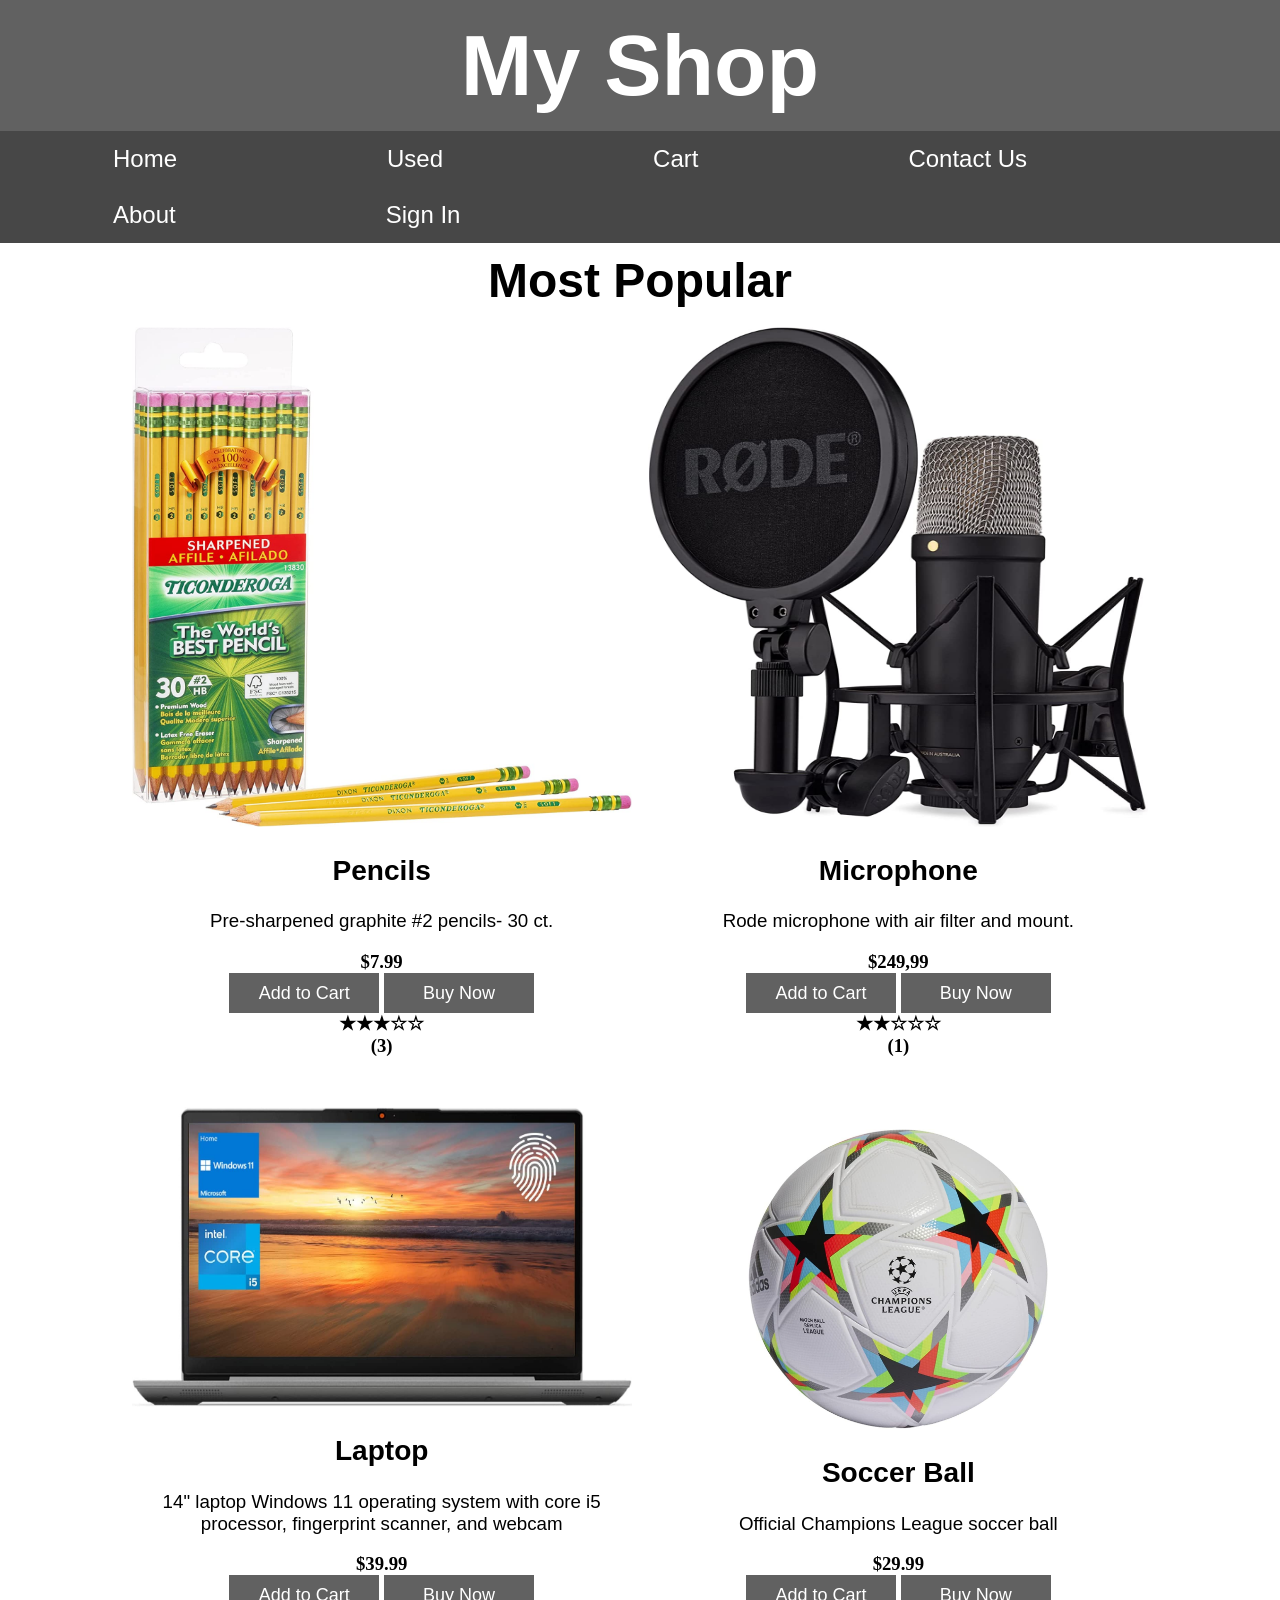
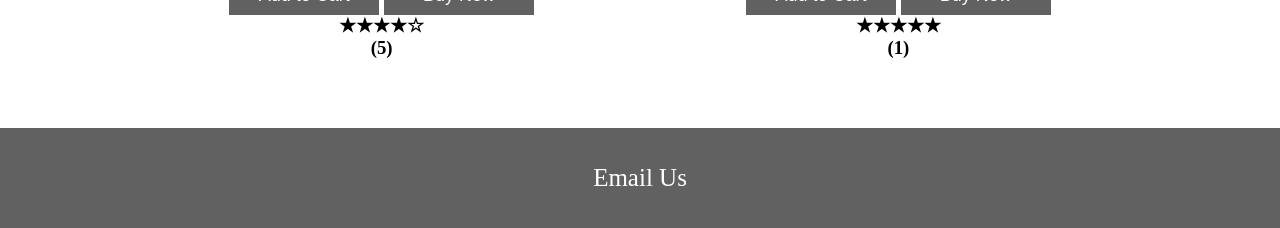
<file: index.html>
<!DOCTYPE html>
<html>
<head>
	<title>Shop Now - Products</title>
	<link rel="stylesheet" type="text/css" href="style.css">
</head>
<body>
	<header>
<nav class="tnav">
		<h1>My Shop</h1>
		</nav>
		<nav class="bnav">

			<ul>
				<li><a href="home.html">Home</a></li>
				<li><a href="used.html">Used</a></li>
				<li><a href="cart.html">Cart</a></li>
				<li><a href="Contactus.html">Contact Us</a></li>
				<li><a href="about.html">About</a></li>
				<li><a href="signin.html">Sign In</a></li>
			</ul>
		</nav>
	</header>

	<main>
	<h3 class="subtitle">Most Popular<h3>
		<div class="product">
			<img src="pencil.jpg" alt="Product 1">
			<h2>Pencils</h2>
			<p>Pre-sharpened graphite #2 pencils- 30 ct.</p>
			<div class="price">$7.99</div>
			<button type="button">Add to Cart</button>
			<button type="button">Buy Now</button>
			<div class="reviews">
				<div class="stars">&#9733;&#9733;&#9733;&#9734;&#9734;</div>
				<span class="num-reviews">(3)</span>
			</div>
		</div>
		<div class="product">
			<img src="microphone.jpg" alt="Product 2">
			<h2>Microphone</h2>
			<p>Rode microphone with air filter and mount.</p>
			<div class="price">$249,99</div>
			<button type="button">Add to Cart</button>
			<button type="button">Buy Now</button>
			<div class="reviews">
				<div class="stars">&#9733;&#9733;&#9734;&#9734;&#9734;</div>
				<span class="num-reviews">(1)</span>
			</div>
		</div>
		<div class="product">
			<img src="laptop.jpg" alt="Product 3" class="wide">
			<h2>Laptop</h2>
			<p>14" laptop Windows 11 operating system with core i5 processor, fingerprint scanner, and webcam</p>
			<div class="price">$39.99</div>
			<button type="button">Add to Cart</button>
			<button type="button">Buy Now</button>
			<div class="reviews">
				<div class="stars">&#9733;&#9733;&#9733;&#9733;&#9734;</div>
				<span class="num-reviews">(5)</span>
			</div>
		</div>
				<div class="product">
			<img src="soccer.jpg" alt="Product 4" class="narrow">
			<h2>Soccer Ball</h2>
			<p>Official Champions League soccer ball</p>
			<div>$29.99</div>
			<button type="button">Add to Cart</button>
			<button type="button">Buy Now</button>
			<div>
				<div>&#9733;&#9733;&#9733;&#9733;&#9733;</div>
				<span>(1)</span>
			</div>
		</div>
	</main>
	<footer><a href = "mailto: fjpizarroflores@hawkmail.hfcc.edu">Email Us</a></footer>
</body>

</html>
</file>
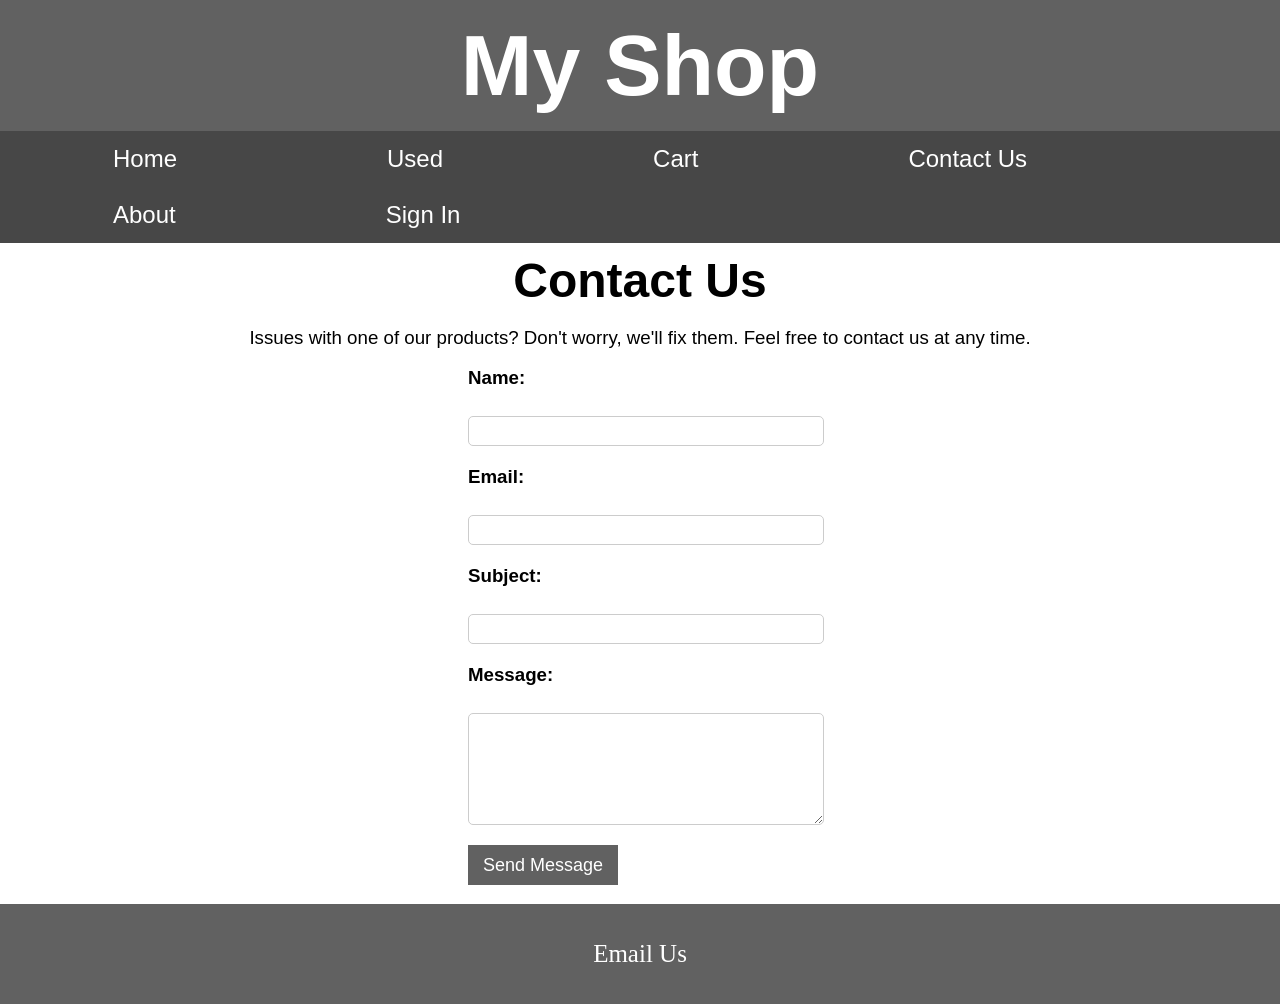
<file: contactus.html>
<!DOCTYPE html>
<html>
<head>
	<title>Shop Now - Products</title>
	<link rel="stylesheet" type="text/css" href="style.css">
</head>
<body>
	<header>
<nav class="tnav">
		<h1>My Shop</h1>
		</nav>
		<nav class="bnav">

			<ul>
				<li><a href="home.html">Home</a></li>
				<li><a href="used.html">Used</a></li>
				<li><a href="cart.html">Cart</a></li>
				<li><a href="Contactus.html">Contact Us</a></li>
				<li><a href="about.html">About</a></li>
				<li><a href="signin.html">Sign In</a></li>
			</ul>
		</nav>
	</header>
	<main>
	<h3 class="subtitle">Contact Us<h3>
	<p>Issues with one of our products? Don't worry, we'll fix them. Feel free to contact us at any time.
<form>
  <div>
    <label for="name">Name:</label>
	<br>
    <input type="text" id="name" name="name" required>
  </div>
  <div>
    <label for="email">Email:</label>
	<br>
    <input type="email" id="email" name="email" required>
  </div>
  <div>
    <label for="subject">Subject:</label>
	<br>
    <input type="text" id="subject" name="subject" required>
  </div>
  <div>
    <label for="message">Message:</label>
    <br>
    <textarea id="message" name="message" required></textarea>
  </div>
  <div>
    <button type="submit">Send Message</button>
  </div>
</form>


	</main>
<footer><a href = "mailto: fjpizarroflores@hawkmail.hfcc.edu">Email Us</a></footer>
</body>

</html>
</file>
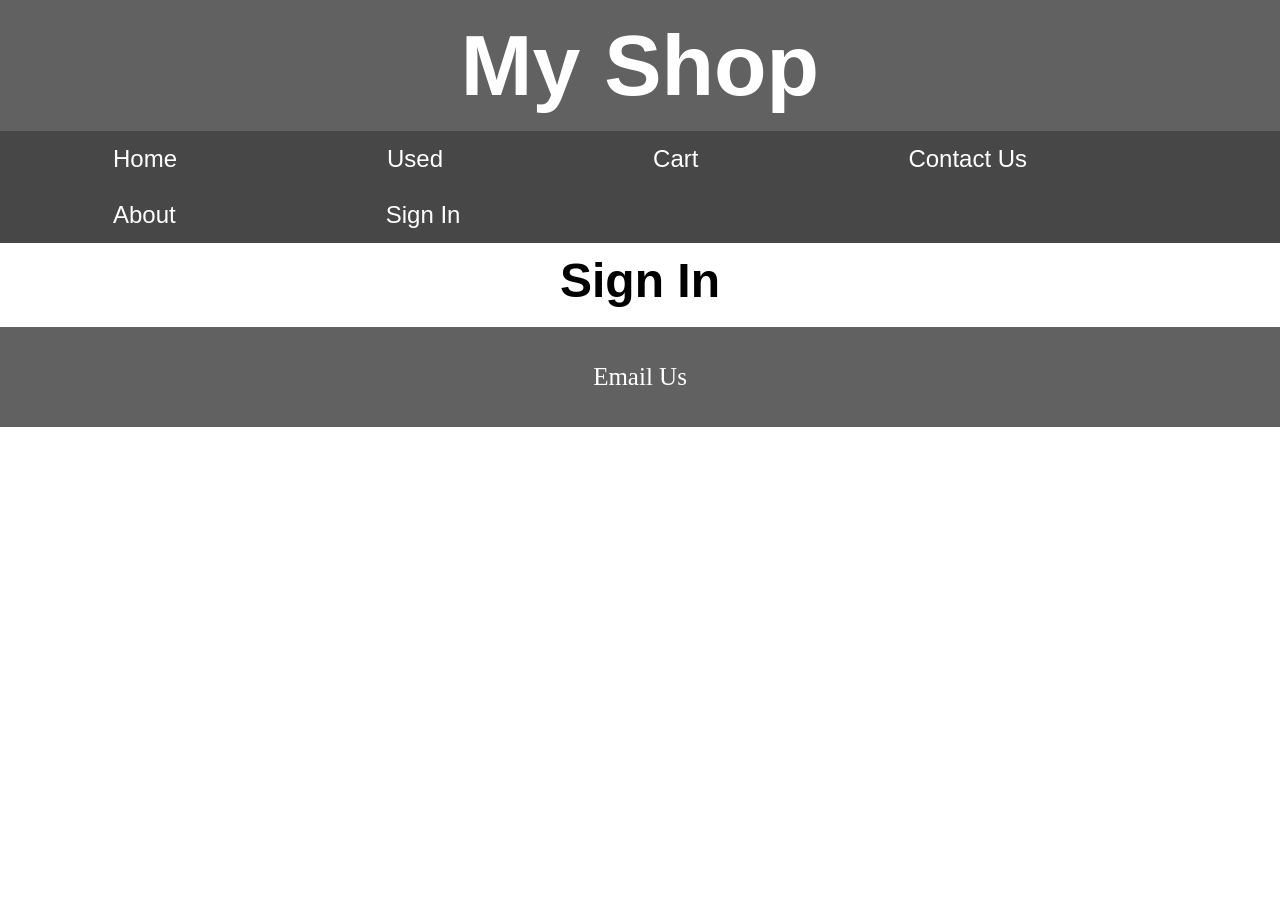
<file: signin.html>
<!DOCTYPE html>
<html>
<head>
	<title>Shop Now - Products</title>
	<link rel="stylesheet" type="text/css" href="style.css">
</head>
<body>
	<header>
<nav class="tnav">
		<h1>My Shop</h1>
		</nav>
		<nav class="bnav">

			<ul>
				<li><a href="home.html">Home</a></li>
				<li><a href="used.html">Used</a></li>
				<li><a href="cart.html">Cart</a></li>
				<li><a href="Contactus.html">Contact Us</a></li>
				<li><a href="about.html">About</a></li>
				<li><a href="signin.html">Sign In</a></li>
			</ul>
		</nav>
	</header>

	<main>
	<h3 class="subtitle">Sign In<h3>

	</main>
	<footer><a href = "mailto: fjpizarroflores@hawkmail.hfcc.edu">Email Us</a></footer>
</body>

</html>
</file>
<file: style.css>
body {
	margin: 0;
	padding: 0;
}
.bnav {
	 display: flex;
    justify-content: center;
    align-items: center;
    background-color: #474747;
    overflow: hidden;
    padding: 0 8px;
    text-align: center;
}
.tnav {
	font-family: verdana, sans-serif;
	overflow: hidden;
	background-color: #616161;
	text-align: center;

}
h1 {color: white;
	 font-size: 86px;
	 margin: 16px;}

nav ul {
	margin: 0;
	padding: 0;
	list-style-type: none;
	text-align: center;
}

nav li {
	float: left;
	font-size: 24px;
		text-align: center;
}

nav li a {
	font-family: arial, sans-serif;
	display: block;
	color: white;
	text-align: center;
	padding: 14px 20px;
	margin: 0px 85px 0px 85px;
	text-decoration: none;
}

nav li a:hover {
	background-color: #4CAF50;
		text-align: center;
}
button { background-color: #616161;
			color: white;
			border: none;
			width: 150px;
			height: 40px;
			font-size: 18px;
}
button:hover {
		background-color: #474747;

}
img {
	width: 500px;
	height: 500px;
}
.wide{
	width: 500px;
	height: 300px;
}
.narrow{
	width: 300px;
	height: 300px;
}
.product {
  display: inline-block;
  width: 40%;
  margin: 0px 0px 50px 0px;
}
main{
	text-align:center;

}
.subtitle{
	font-size: 48px;
	margin: 10px 0px 0px 0px;
	font-family: tahoma, sans-serif;

}
footer{

		background-color: #616161;
 display: flex;
  justify-content: center; 
  align-items: center; 
  			height: 100px;
}
footer a{
	font-size: 25px;
	color: white;
	text-decoration: none;
  	text-align: center;
}
footer a{
	font-size: 25px;
	color: white;
	text-decoration: none;
  	text-align: center;
}
footer a:hover{
	text-decoration: underline;
}
p {font-family: arial, sans-serif;
	font-weight: normal;}
h2 {font-family: arial, sans-serif;
	font-weight: bold;}
textarea {  width: 80%;
	margin: 0px 0px 10px 0px;
	border: 2px solid #616161;
	font-size: 1rem;}
form{font-family: arial, sans-serif;}
input{width: 80%;
	margin: 0px 0px 10px 0px;
	border: 2px solid #616161;
	font-size: 1rem;}
	
form div {
  display: flex;
  flex-direction: column;
  margin-bottom: 10px;
  margin-left: 25em;
  margin-right: 25em;
}

label {
  display: inline-block;
  margin-bottom: 5px;
  text-align: left;
}

input,
textarea {
  padding: 5px;
  border-radius: 5px;
  border: 1px solid #ccc;
}

input[type="text"],
input[type="email"] {
  width: 100%;
  max-width: 100em;
}

textarea {
  width: 100%;
  max-width: 100em;
  min-height: 100px;
}
</file>
